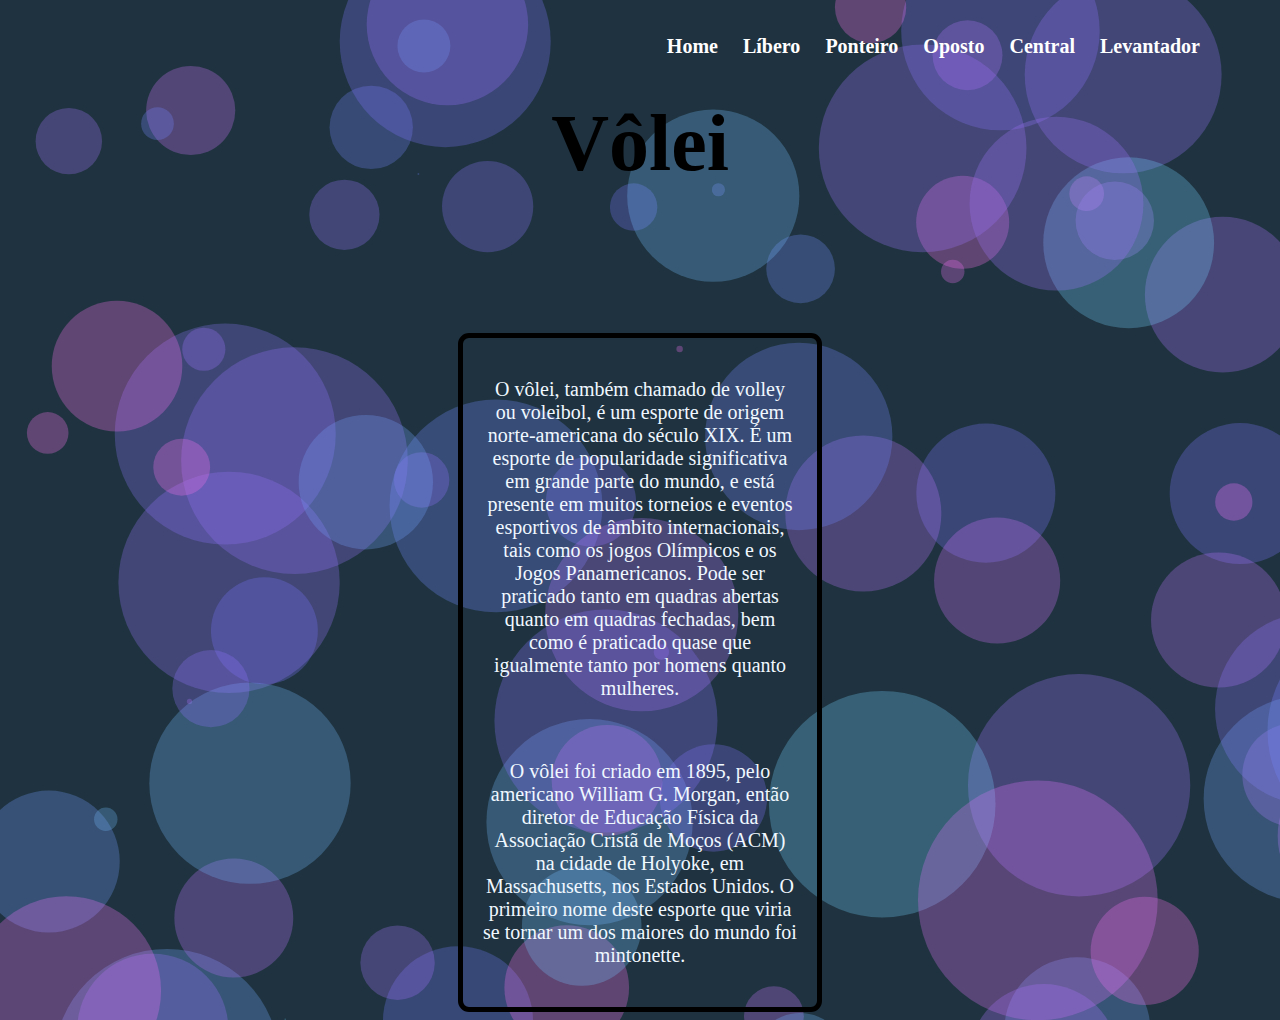
<file: index.html>
<!DOCTYPE html>
<html lang="pt-br">
<head>
    <link rel="stylesheet" href="sim.css">
    <meta charset="UTF-8">
    <meta name="viewport" content="width=device-width, initial-scale=1.0">
    <title>voleibolbrasil</title>
</head>
<div class="navbar">
    <a href="index.html"><span class="borda-hover">Home</span></a>
    <a href="nishinoya.html">Líbero</a>
    <a href="aizawa.html">Ponteiro</a>
    <a href="ushiwaka.html">Oposto</a>
    <a href="tsukki.html">Central</a>
    <a href="shirabu.html">Levantador</a>
</div>
<h1 class="fundo">Vôlei</h1>
<body background="imagens/back.jpg">
    <div class="container">
        <p>O vôlei, também chamado de volley ou voleibol, é um esporte de origem norte-americana do século XIX. É  um esporte de popularidade significativa em grande parte do mundo, e está presente em muitos torneios e eventos esportivos de âmbito internacionais, tais como os jogos Olímpicos e os Jogos Panamericanos. Pode ser praticado tanto em quadras abertas quanto em quadras fechadas, bem como é praticado quase que igualmente tanto por homens quanto mulheres. </p>
        
        
        <p>O vôlei foi criado em 1895, pelo americano William G. Morgan, então diretor de Educação Física da Associação Cristã de Moços (ACM) na cidade de Holyoke, em Massachusetts, nos Estados Unidos. O primeiro nome deste esporte que viria se tornar um dos maiores do mundo foi mintonette.</p> 
    </div>
</body>
</html>
</file>
<file: sim.css>
.fundo{
    text-align: center;
    font-size: 80px;
    background-repeat: no-repeat;
    background-position: center;
    background-size: 400px;
    padding-top: 90px;
    padding-bottom: 90px;
    margin-top: 0;

}
.container{
    border:black solid 5px;
    text-align: center;
    font-size: 20px;
    border-radius: 11px;
    color: aliceblue;
}
div{
    margin-right: 450px;
    margin-left: 450px;
}
p{
    padding: 20px;
}
.navbar {
    margin-right: 50px;
    margin-left: 20px;
    margin-top: 25px;
    font-weight: bold;
    color:#000000 ;
    padding: 5px;
    font-size: 20px;
    padding: 10px;
    position: absolute;
    top: 0;
    right: 0;
}
.navbar a {
    color: #ffffff;
    text-decoration: none;
    margin-right: 20px;
    border-bottom: 2px solid transparent; 
    border-top: 2px solid transparent;
    transition: border-top 0.7s ease, border-bottom 0.7s ease;
}

.navbar a:hover {
    color:#0c85e9;
    border-top: 2px solid #0c85e9;
    border-bottom: 2px solid #0c85e9;
    padding: 3px; 
}
</file>
